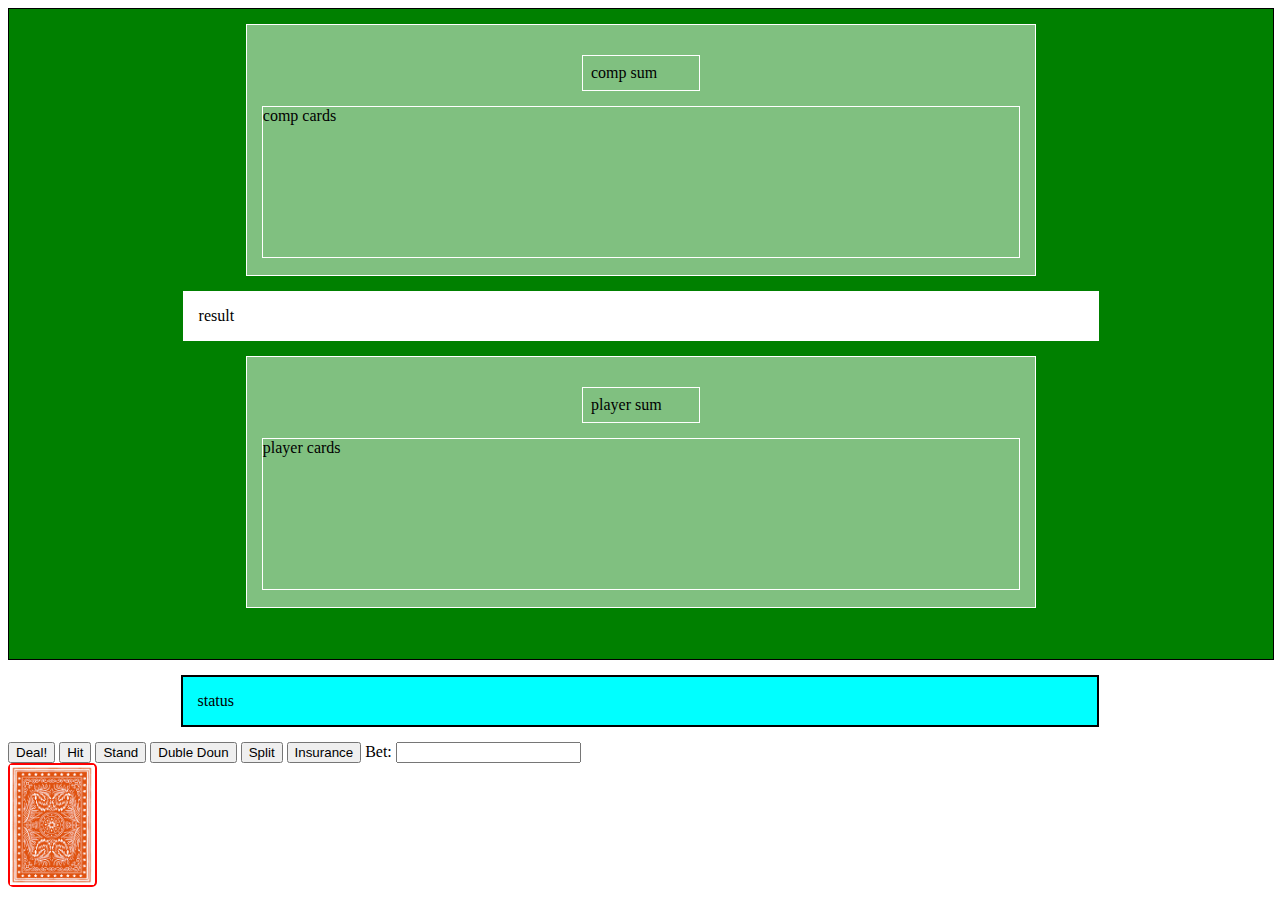
<file: index.html>
<!DOCTYPE html>
<html lang="en">
<head>
    <link rel="stylesheet" type="text/css" href="style.css"/>
    <meta charset="UTF-8">
    <title>Black jack</title>
    <script src="black-jack.js"></script>
</head>
<body>
<div class="game-table">
    <div class="comp-area">
        <div class="sum">comp sum</div>
        <div class="cards">comp cards</div>
    </div>
    <div class="result-area">result</div>
    <div class="player-area">
        <div class="sum">player sum</div>
        <div class="cards">player cards</div>
    </div>
</div>
<div class="dashboard">
    <div class="status-area">status</div>
    <form action="javascript:void(0)">
        <button class="play-button">Deal!</button>
        <button class="play-button">Hit</button>
        <button class="play-button">Stand</button>
        <button class="play-button">Duble Doun</button>
        <button class="play-button">Split</button>
        <button class="play-button">Insurance</button>
        <label for="bet-sum">Bet: </label><input type="number" id="bet-sum">
    </form>
</div>
</body>
</html>
</file>
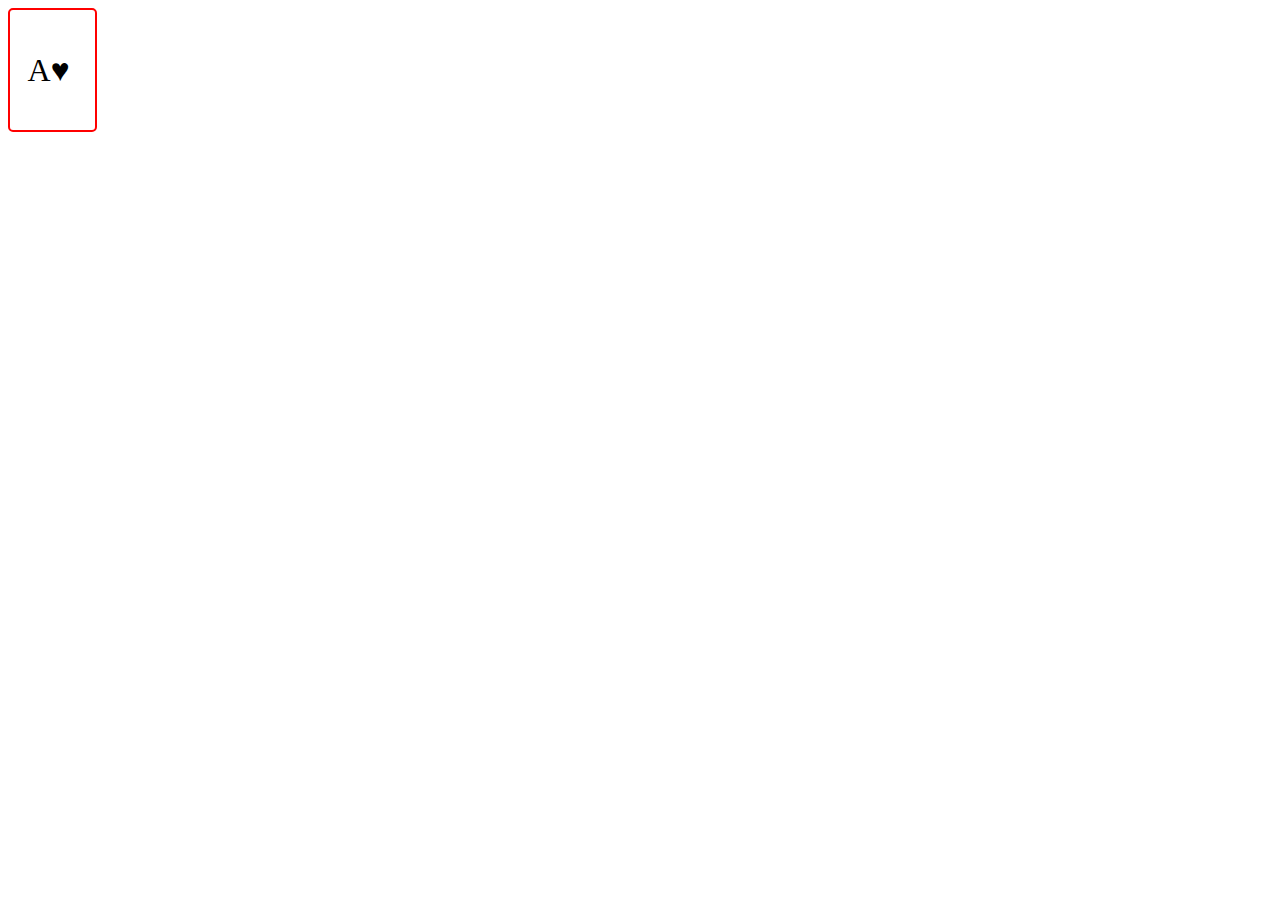
<file: card.html>
<!DOCTYPE html>
<html lang="en">
<head>
    <link rel="stylesheet" type="text/css" href="style.css"/>
    <meta charset="UTF-8">
    <title>card</title>
</head>
<body>
<div class="card-container">
    <div class="card-body">
        <span class="card-value">A</span><span class="card-shape">&hearts;</span>
    </div>
</div>
</body>
</html>
</file>
<file: style.css>
.game-table {
    width: 100%;
    height: 650px;
    border: black 1px solid;
    background: green;
}

.comp-area, .player-area {
    width: 60%;
    height: 220px;
    border: white 1px solid;
    background: rgba(255, 255, 255, 0.5);
    margin: 15px auto;
    padding: 15px;
}

.result-area {
    margin: 15px auto;
    border: white 1px solid;
    background: white;
    width: 70%;
    padding: 15px;
}

.sum{
    border: white 1px solid;
    width: 100px;
    margin: 15px auto;
    padding: 8px;
}
.cards{
    border: white 1px solid;
    height: 150px;
}
.status-area{
    border: black 2px solid;
    background: aqua;
    width: 70%;
    margin: 15px auto;
    padding: 15px;
}

.card-container {
    border: red 2px solid;
    background: white;
    height: 120px;
    width: 85px;
    border-radius: 5px;
}
.card-body{
    height: 30px;
    width: 50px;
    margin: auto;
    line-height: 120px;
    font-size: xx-large;
}
.red-shape{
    color: red;
}
.card-container>img{
    max-height: 100%;
    max-width: 100%;
}
</file>
